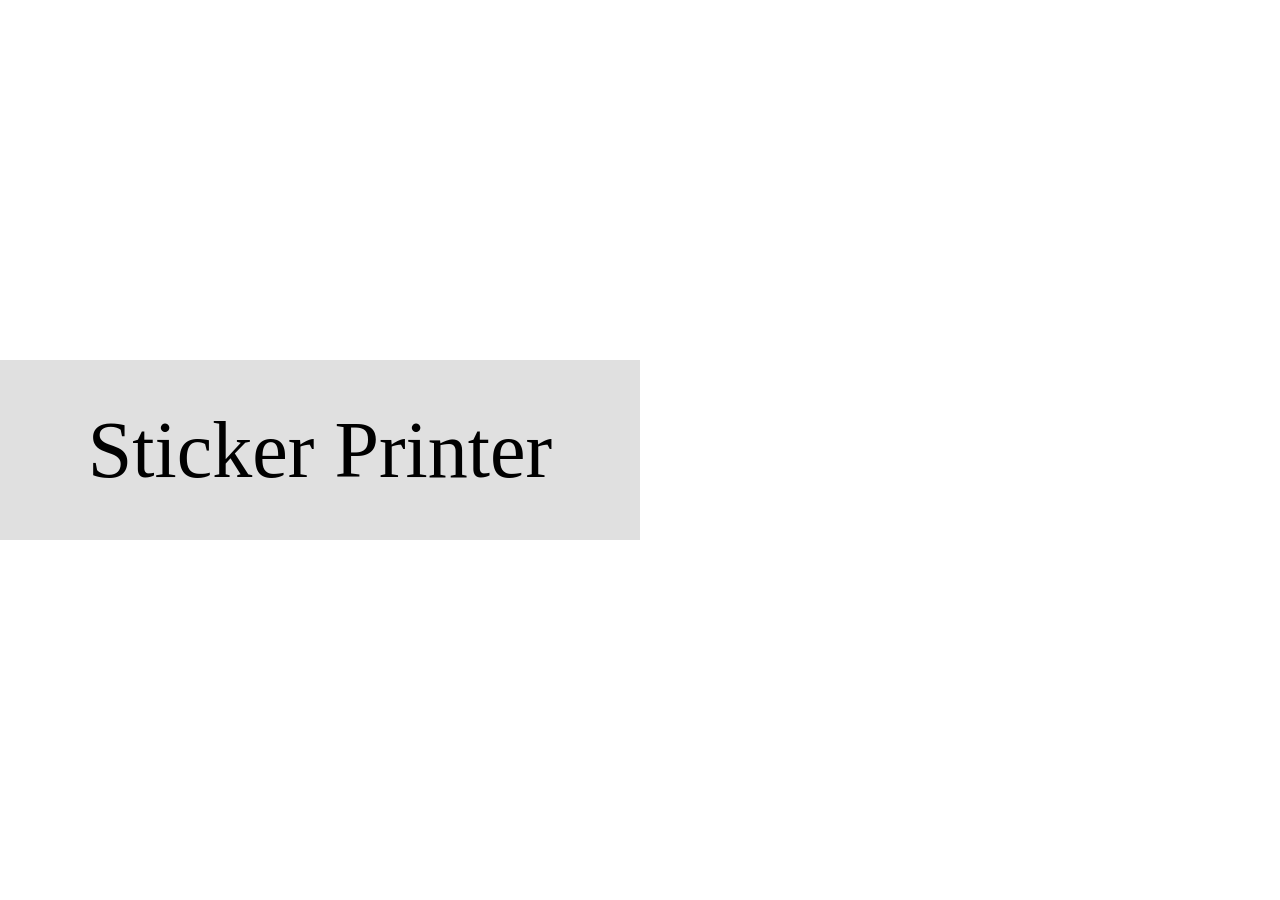
<file: index.html>
<!DOCTYPE html>
<html lang="en">
<head>
    <meta charset="UTF-8">
    <meta name="viewport" content="width=device-width, initial-scale=1.0">
    <title>Sticker Printer</title>
    <style>
        #main_container {
            height: 20vh;
            width: 50vw;
            position: absolute;
            top: 50%;
            left: 0;
            transform: translate(0, -50%);
        }
        #title_screen {
            height: 20vh;
            width: 50vw;
            background-color: rgba(214, 214, 214, 0.75);
            font-family: fantasy;
            position: absolute;
            top: 0;
            left: 0;
            color: black;
            display: flex;
            justify-content: center;
            align-items: center;
            font-size: 5rem;

        }
        a {
            text-decoration: underline;
            text-decoration-color: transparent;
        } /*Removes the underline created by links*/
    </style>
</head>
<body>
    <div id="main_container">
        <a href="navbar.html">
            <div id="title_screen">
                Sticker Printer
            </div>
        </a>
    </div>
</body>
</html>
</file>
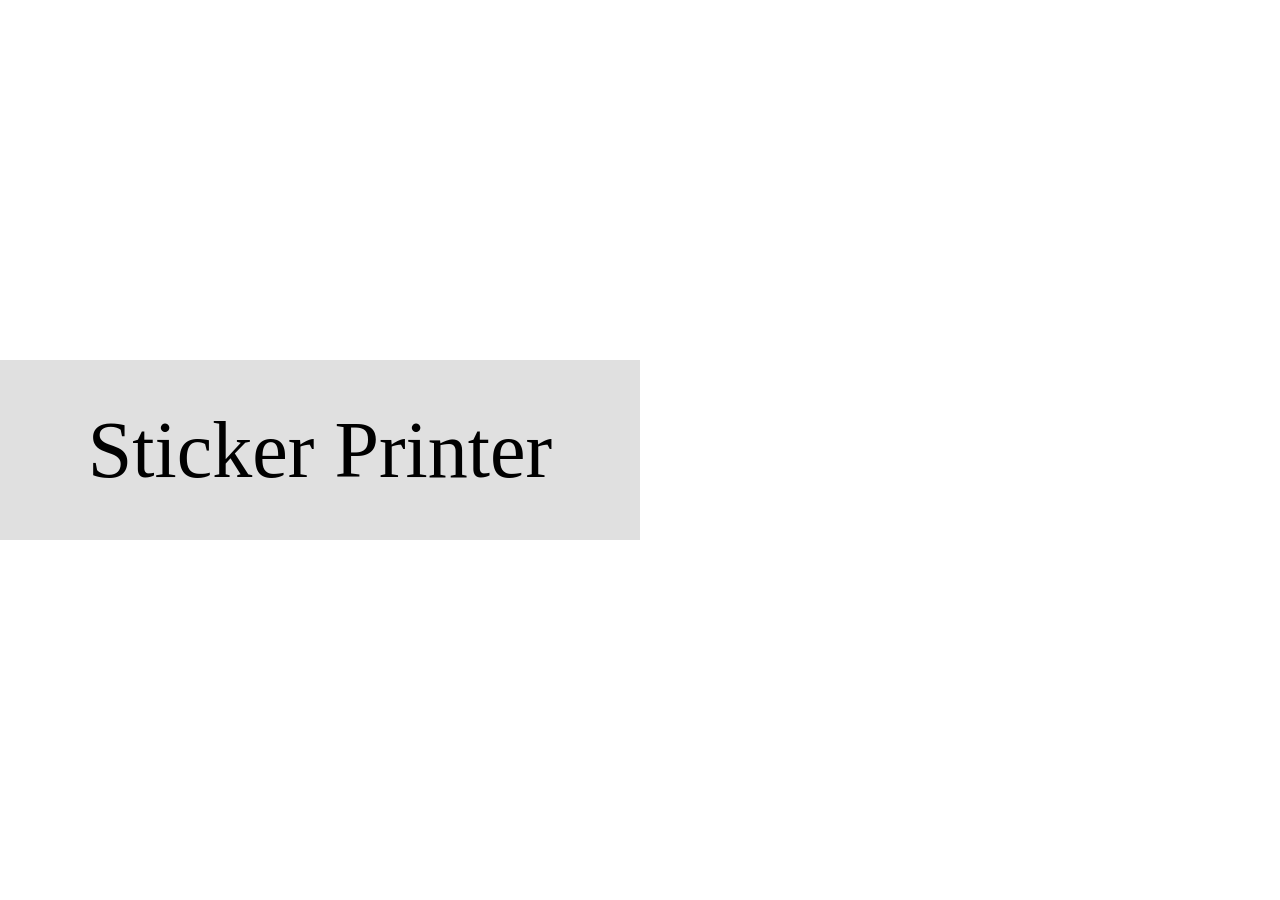
<file: back_index.html>
<!DOCTYPE html>
<html lang="en">
<head>
    <meta charset="UTF-8">
    <meta name="viewport" content="width=device-width, initial-scale=1.0">
    <title>Sticker Printer</title>
    <style>
        @keyframes title_appearance {
            0% {
                opacity: 0;
            }
            100% {
                opacity: 1;
            }
        }
        @keyframes items_disappearance {
            0% {
                opacity: 1;
            }
            100% {
                opacity: 0;
            }
        }
        @keyframes transformation {
            0% {
                height: 10vh;
                widht: 100vw;
            }
            100% {
                height: 20vh;
                width: 50vw;
            }
        }
        @keyframes disappearance {
            0% {
                opacity: 1;
            }
            100% {
                opacity: 0;
            }
        }
        #main_container {
            height: 20vh;
            width: 50vw;
            position: absolute;
            top: 50%;
            left: 0;
            opacity: 0;
            transform: translate(0, -50%);
            animation-name: title_appearance;
            animation-delay: 1.25s;
            animation-duration: 0.1s;
            animation-fill-mode: forwards;
            z-index: 2;
        }
        #title_screen {
            height: 20vh;
            width: 50vw;
            font-family: fantasy;
            position: absolute;
            top: 0;
            left: 0;
            color: black;
            display: flex;
            justify-content: center;
            align-items: center;
            font-size: 5rem;
        }
        a {
            text-decoration: underline;
            text-decoration-color: transparent;
        } /*Removes the underline created by links*/
        /* DIVIDER */
                /* DIVIDER */
                        /* DIVIDER */
                                /* DIVIDER */
                                        /* DIVIDER */
                                                /* DIVIDER */
        #menu_bar {
            height: 10vh;
            width: 100vw;
            position: absolute;
            top: 50%;
            left: 0;
            transform: translate(0, -50%);
            background-color: rgba(214, 214, 214, 0.75);
            display: flex;
            flex-wrap: nowrap;
            animation-name: transformation;
            animation-delay: 0.25s;
            animation-duration: 0.75s;
            animation-fill-mode: forwards;
        }
        .menu_box {
            justify-content: center;
            align-items: center;
            font-size: 2rem;
            font-family: fantasy;
            height: 10vh;
            color: black;
            animation-name: items_disappearance;
            animation-duration: 0.25s;
            animation-fill-mode: forwards;
        }
        .menu_box:hover {
            font-size: 3rem;
            background-color: rgba(214, 214, 214, 1);
        }
        .containers {
            height: 10vh;
            width: 20vw;
            flex-basis: 20vw;
        }
        #container4 {
            height: 10vh;
            width: 10vw;
            flex-basis: 10vw;
        }
        #title_box {
            height: 10vh;
            width: 30vw;
            display: flex;
            flex-basis: 30vw;
            font-size: 3rem;
            justify-content: center;
            align-items: center;
            font-family: fantasy;
            animation-name: items_disappearance;
            animation-duration: 0.25s;
            animation-fill-mode: forwards;
        }
        #about_box {
            width: 20vw;
            display: flex;
            flex-basis: 20vw;
        }
        #store_box {
            width: 20vw;
            display: flex;
            flex-basis: 20vw;
        }
        #printer_box {
            width: 20vw;
            display: flex;
            flex-basis: 20vw;
        }
        #back_box {
            width: 10vw;
            display: flex;
            flex-basis: 10vw;
        }
    </style>
</head>
<body>
    <div id="main_container">
        <a href="navbar.html">
            <div id="title_screen">
                Sticker Printer
            </div>
        </a>
    </div>

    



    
    <div id="menu_bar">
            <div id="title_box">
                Sticker Printer
            </div>
            <div id="container1" class="containers">
                <div id="about_box" class="menu_box">
                    About Us
                </div>
            </div>
            <div id="container2" class="containers">
                <div id="store_box" class="menu_box">
                    Our Store
                </div>
            </div>
            <div id="container3" class="containers">
                <div id="printer_box" class="menu_box">
                    Our Printer
                </div>
            </div>
            <div id="container4">
                <div id="back_box" class="menu_box">
                    Back
                </div>
            </div>
        </div>
    </div>
</body>
</html>
</file>
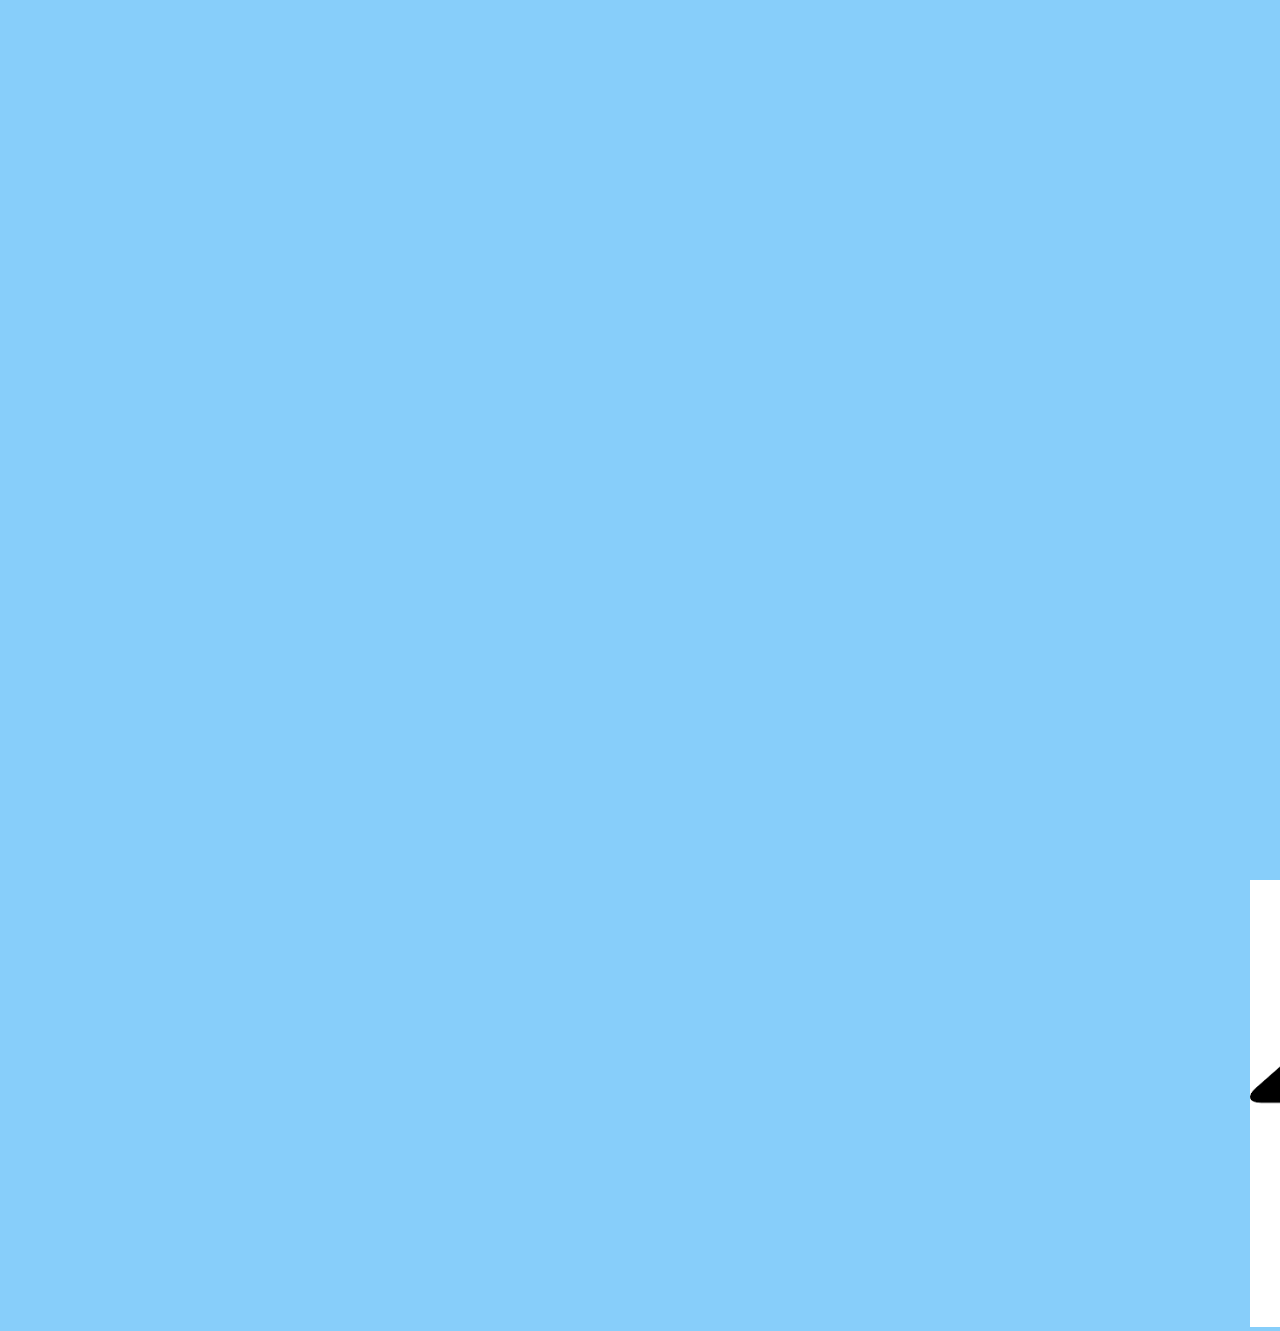
<file: cc.html>
<!DOCTYPE html>
<html lang="en">
<head>
    <meta charset="UTF-8">
    <meta name="viewport" content="width=device-width, initial-scale=1.0">
    <title>Document</title>
    <style>
        body {
            background-color: lightskyblue;
            margin: 0;
            padding: 0;
        }
        #container_transparent {
            position: relative;
            width: 100vw;
            height: 100vh;
        }
        .cards {
            position: absolute;
            width: 30rem;
            height: 15rem;
            border-radius: 2rem;
            opacity: 0;
            animation-name: appear;
            animation-delay: 0.25s;
            animation-fill-mode: forwards;
            animation-duration: 0.5s;
        }
        .cards_text {
            position: absolute;
            top: 0;
            left: 5%;
            font-size: 2rem;
            font-weight: bold;
            font-family: monospace;
            color: white;
        }
        #visa {
            background-color: purple;
            top: 30%;
            left: 15%;
            transform: rotate(-30deg);
        }
        #mastercard {
            background-color:blueviolet;
            top: 30%;
            left: 35%;
            transform: rotate(-30deg);
        }
        #american_express {
            background-color: blue;
            top: 30%;
            left: 55%;
            transform: rotate(-30deg);
        }
        #discover {
            background-color: darkblue;
            top: 30%;
            left: 55%;
            transform: rotate(-30deg);
        }
        .cards:hover {
            width: 35rem;
            height: 17.5rem;
        }
        #home_button2 {
            height: 20px;
            width: 20px;
            position: absolute;
            top: 100%;
            left: 100%;
            transform: translate(-150%, -100%);
        }
        #images {
            height: 20px;
            width: 20px;
        }
    </style>
</head>
<body>
    <div id="container_transparent">
        <a href="visa.html">
            <div id="visa" class="cards">
                <p id="v_text" class="cards_text">Credit Card</p>
            </div>
        </a>
        <a href="mastercard.html">
            <div id="mastercard" class="cards">
                <p id="m_text" class="cards_text">Debit Card</p>
            </div>
        </a>
        <a href="american_express.html">
            <div id="american_express" class="cards">
                <p id="ae_text" class="cards_text">Reward Points</p>
            </div>
        </a>
        <a href="discover.html">
            <div id="discover" class="cards">
                <p id="d_text" class="cards_text">Discover</p>
            </div>
        </a>
        <a href="index.html">
            <div id="home_button2">
                <img src="house_button.png" id="image">
            </div>
        </a>
    </div>
</body>
</html>
</file>
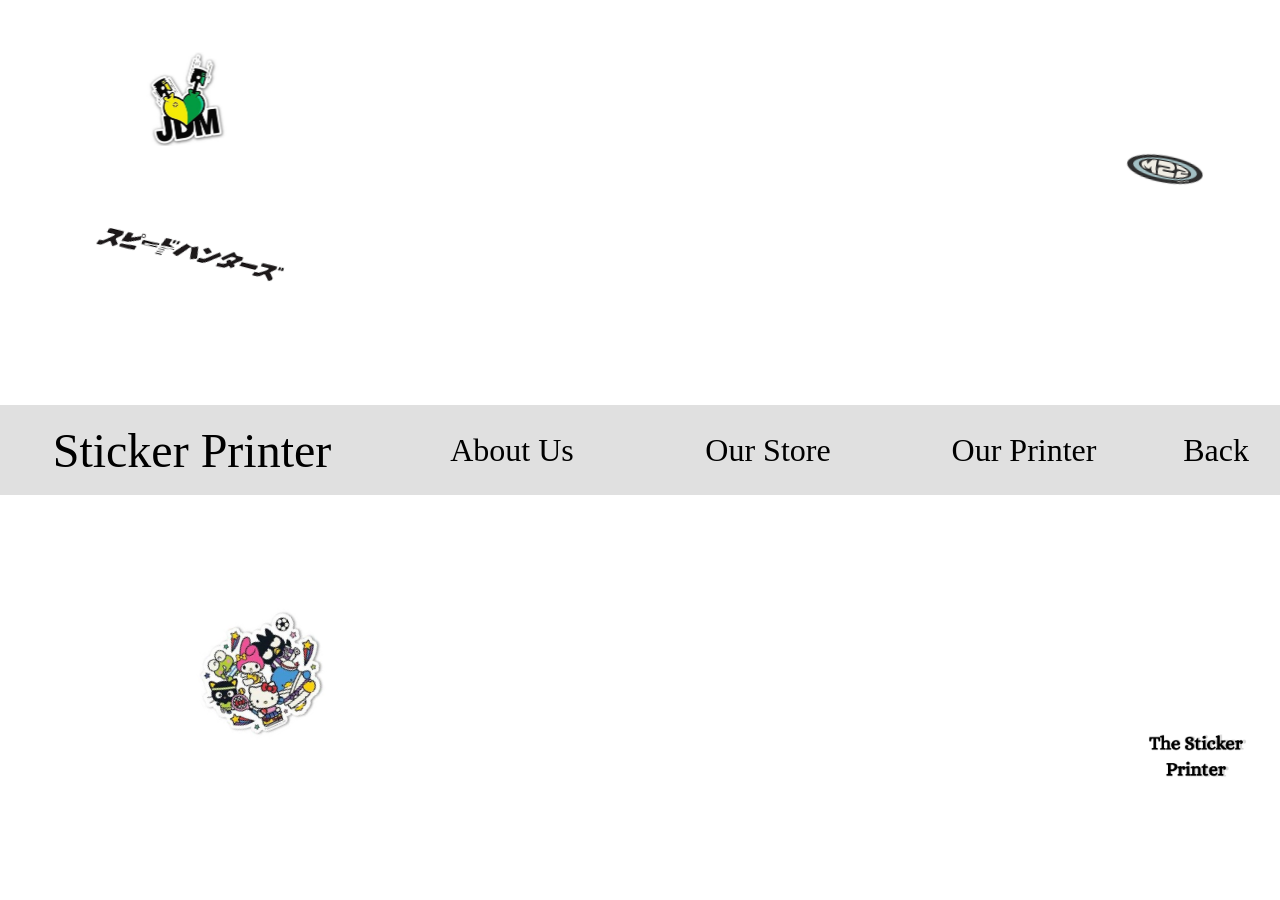
<file: navbar.html>
<!DOCTYPE html>
<html lang="en">
<head>
    <meta charset="UTF-8">
    <meta name="viewport" content="width=device-width, initial-scale=1.0">
    <title>Navigation Page</title>
    <style>
        @keyframes title_disappear {
            0% {
                opacity: 1;
            }
            100% {
                opacity: 0;
            }
        }
        @keyframes transformation {
            0% {
                width: 50vw;
                height: 20vh;
            }
            100% {
                width: 100vw;
                height: 10vh;
            }
        }
        @keyframes navbar_appear {
            0% {
                opacity: 0;
            }
            100% {
                opacity: 1;
            }
        }
        body {
            margin: 0;
            overflow: hidden;
        }
        #title_screen {
            width: 50vw;
            height: 20vh;
            background-color: rgba(214, 214, 214, 0.75);
            position: absolute;
            top: 50%;
            left: 0;
            transform: translate(0, -50%);
            display: flex;
            flex-wrap: nowrap;
            align-items: center;
            justify-content: center;
            animation-name: transformation;
            animation-delay: 0.25s;
            animation-duration: 0.75s;
            animation-fill-mode: forwards;
        }
        #words {
            width: 50vw;
            height: 20vh;
            position: absolute;
            top: 0;
            left: 0;
            display: flex;
            flex-wrap: nowrap;
            justify-content: center;
            align-items: center;
            font-size: 5rem;
            font-family: fantasy;
            color: black;
            animation-name: title_disappear;
            animation-duration: 0.25s;
            animation-fill-mode: forwards;
        }
        #navigation_bar {
            width: 100vw;
            height: 10vh;
            display: flex;
            flex-wrap: nowrap;
            position: absolute;
            top: 50%;
            left: 0;
            transform: translate(0, -50%);
            opacity: 0;
            animation-name: navbar_appear;
            animation-delay: 1s;
            animation-duration: 0.25s;
            animation-fill-mode: forwards;
        }
        #navbar_title {
            width: 30vw;
            height: 10vh;
            display: flex;
            flex-wrap: nowrap;
            flex-basis: 30vw;
            justify-content: center;
            align-items: center;
            font-family: fantasy;
            font-size: 3rem;
            color: black;
        }
        #about_button {
            width: 20vw;
            height: 10vh;
            display: flex;
            flex-wrap: nowrap;
            flex-basis: 20vw;
            justify-content: center;
            align-items: center;
        }
        #about_words {
            width: 20vw;
            height: 10vh;
            display: flex;
            flex-wrap: nowrap;
            flex-basis: 20vw;
            justify-content: center;
            align-items: center;
            color: black;
            font-size: 2rem;
            font-family: fantasy;
        }
        #about_words:hover {
            font-size: 3rem;
        }
        #store_button {
            width: 20vw;
            height: 10vh;
            display: flex;
            flex-wrap: nowrap;
            flex-basis: 20vw;
            justify-content: center;
            align-items: center;
        }
        #store_words {
            width: 20vw;
            height: 10vh;
            display: flex;
            flex-wrap: nowrap;
            flex-basis: 20vw;
            justify-content: center;
            align-items: center;
            color: black;
            font-size: 2rem;
            font-family: fantasy;
        }
        #store_words:hover {
            font-size: 3rem;
        }
        #printer_button {
            width: 20vw;
            height: 10vh;
            display: flex;
            flex-wrap: nowrap;
            flex-basis: 20vw;
            justify-content: center;
            align-items: center;
        }
        #printer_words {
            width: 20vw;
            height: 10vh;
            display: flex;
            flex-wrap: nowrap;
            flex-basis: 20vw;
            justify-content: center;
            align-items: center;
            font-size: 2rem;
            color: black;
            font-family: fantasy
        }
        #printer_words:hover {
            font-size: 3rem;
        }
        #back_button {
            width: 10vw;
            height: 10vh;
            display: flex;
            flex-wrap: nowrap;
            flex-basis: 10vw;
            justify-content: center;
            align-items: center;
        }
        #back_words {
            width: 10vw;
            height: 10vh;
            display: flex;
            flex-wrap: nowrap;
            flex-basis: 10vw;
            justify-content: center;
            align-items: center;
            color: black;
            font-size: 2rem;
            font-family: fantasy;
        }
        #back_words:hover {
            font-size: 3rem;
        }
        a {
            text-decoration: underline;
            text-decoration-color: transparent;
        }





        #logo {
            scale: 0.1;
            position: absolute;
            top: 60%;
            left: 55%;
        }
        #sticker1 {
            scale: 0.5;
            position: absolute;
            top: 60%;
            left: 10%;
            transform: rotate(-25deg);
        }
        #sticker2 {
            scale: 0.25;
            position: absolute;
            top: -10%;
            left: 0;
            z-index: 2;
        }
        #sticker3 {
            scale: 0.5;
            position: absolute;
            top: 25%;
            left: 0;
            transform: rotate(15deg);
            z-index: 1;
        }
        #sticker4 {
            scale: 0.5;
            position: absolute;
            top: 10%;
            left: 85%;
            transform: rotate(10deg);
        }
    </style>
</head>
<body>
    <div id="title_screen">
        <div id="words">
            Sticker Printer
        </div>
    </div>
    <div id="navigation_bar">
        <div id="navbar_title">
            Sticker Printer
        </div>
        <div id="about_button">
            <a href="about.html">
                <div id="about_words">
                    About Us
                </div>
            </a>
        </div>
        <div id="store_button">
            <a href="store2.html">
                <div id="store_words">
                    Our Store
                </div>
            </a>
        </div>
        <div id="printer_button">
            <a href="printer.html">
                <div id="printer_words">
                    Our Printer
                </div>
            </a>
        </div>
        <div id="back_button">
            <a href="back_index.html">
                <div id="back_words">
                    Back
                </div>
            </a>
        </div>
    </div>






    <div id="logo">
        <image src="logo.png"></image>
    </div>
    <div id="sticker1">
        <image src="sanrio_one.jpg"></image>
    </div>
    <div id="sticker2">
        <image src="jdm_one.jpg"></image>
    </div>
    <div id="sticker3">
        <image src="jdm_two.png"></image>
    </div>
    <div id="sticker4">
        <image src="y2k_one.png"></image>
    </div>
</body>
</html>
</file>
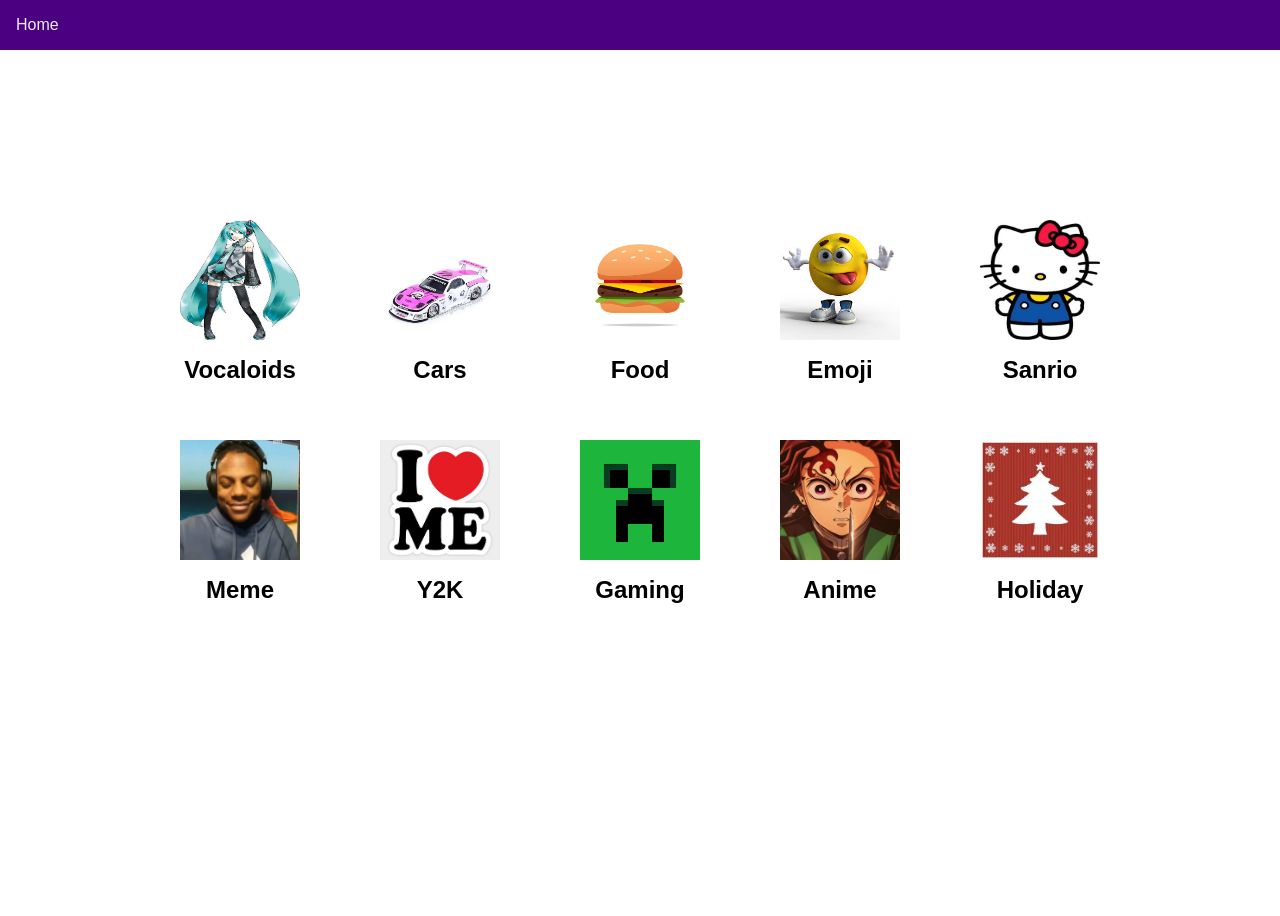
<file: store2.html>
<!DOCTYPE html>
<html lang="en">
<head>
    <meta charset="UTF-8">
    <meta name="viewport" content="width=device-width, initial-scale=1.0">
    <title>Our Store</title>
    <style>
        body {
            min-width: 100vw;
            min-height: 100vh;
            background-image: url(https://c4.wallpaperflare.com/wallpaper/825/815/706/hoonigan-ken-block-collage-artwork-sticker-bomb-hd-wallpaper-preview.jpg);
            background-repeat: norepeat;                    /* Ensures img doesn't repeat as user scrolls */
            background-position: center;                    /* Centers img */
            background-size: cover;                         /* Scales img to cover screen */
            background-attachment: fixed;                   /* Keeps the background fixed while user scrolls */
            overflow: hidden;
        }
        .nav_offset {
            position: fixed;
            top: 0;
            left: 0;
            width: 100%;
            background-color: indigo;
            font-family: sans-serif;
            font-size: 1rem;
            display: flex;
            flex-direction: row-reverse;
            align-items: center;
            padding: 1rem;
        }
        .home_button_navbar {
            color: #ebebeb;
            text-decoration: none;
        }
        .home_button_navbar {
            margin-right: auto; 
        }
        #store_container {
            background-color: rgba(255, 255, 255, 0.75);
            position: absolute;
            display: flex;
            flex-direction: row;
            flex-wrap: wrap;                    /*Wraps the flexboxes to another row when one is filled. Must establish max and min growth as well as base properties*/
            top: 20%;
            left: 50%;
            transform: translate(-50%, 0);
            width: 62.5rem;
            height: 25rem;
            padding: 2.5rem;
            align-content: center;
            row-gap: 2.5rem;
        }
        .linked_containers {
            position: relative;
            display: flex;
            flex-direction: column;
            flex-grow: 1;                               /*Establishes Max Growth for all the boxes*/
            flex-shrink: 0;                             /*Establishes Minimum Growth for all the boxes (which is zero so they don't auto shrink)*/
            flex-basis: 11.25rem;                       /*Establihes Base values for all boxes*/
            width: 7.5rem;
            height: 11.25rem;
            /*background-color: red; */
            margin: 0;
            align-items: center;
        }
        .image {
            /*background-color: blue; */
            width: 7.5rem;
            height: 7.5rem;
            overflow: hidden;
        }
        .desc {
           /*background-color: green; */
            width: 7.5rem;
            height: 3.75rem;
            display: flex;
            font-size: 1.5rem;
            font-family:'Segoe UI', Tahoma, Geneva, Verdana, sans-serif;
            font-weight: bold;
            color: black;
            align-items: center;
            justify-content: center;
        }
        #miku {
            position: absolute;
            transform: translate(-50%, -50%);
            scale: 0.25;
        }
        a {
            text-decoration: underline;
            text-decoration-color: transparent;
        } /*Removes the underline created by links*/
    </style>
</head>
<body>
    <div id="store_container">
        <a href="vocaloid_stickers.html" class="linked_containers" id="vocaloid_stickers">
            <image id="vocaloid_image" class="image" src="miku.jpg">
            </image>
            <div id="vocaloids_desc" class="desc">
                Vocaloids
            </div>
        </a>
        <a href="car_stickers.html" class="linked_containers" id="car_stickers">
            <image id="car_image" class="image" src="rx7_2.jpg">

            </image>
            <div id="cars_desc" class="desc">
                Cars
            </div>
        </a>
        <a href="food_stickers.html" class="linked_containers" id="food_stickers">
            <image id="food_image" class="image" src="hamubrger.jpg">

            </image>
            <div id="food_desc" class="desc">
                Food
            </div>
        </a>
        <a href="emoji_stickers.html" class="linked_containers" id="emoji_stickers">
            <image id="emoji_image" class="image" src="emoji.jpg">

            </image>
            <div id="emoji_desc" class="desc">
                Emoji
            </div>
        </a>
        <a href="sanrio_stickers.html" class="linked_containers" id="sanrio_stickers">
            <image src="hellokitty.jpg" id="sanrio_image" class="image">

            </image>
            <div id="sanrio_desc" class="desc">
                Sanrio
            </div>
        <a href="meme_stickers.html" class="linked_containers" id="meme_stickers">
            <image src="ishowspeed.jpg" id="meme_image" class="image">

            </image>
            <div id="meme_desc" class="desc">
                Meme
            </div>
        </a>
        <a href="y2k_stickers.html" class="linked_containers" id="y2k_stickers">
            <image src="y2k.jpg" id="y2k_image" class="image">

            </image>
            <div id="y2k_desc" class="desc">
                Y2K
            </div>
        </a>
        <a href="gaming_stickers.html" class="linked_containers" id="gaming_stickers">
            <image src="minecraft.png" id="gaming_image" class="image">

            </image>
            <div id="gaming_desc" class="desc">
                Gaming
            </div>
        </a>
        <a href="anime_stickers.html" class="linked_containers" id="anime_stickers">
            <image src="anime.jpg" id="anime_image" class="image">

            </image>
            <div id="anime_desc" class="desc">
                Anime
            </div>
        </a>
        <a href="holiday_stickers.html" class="linked_containers" id="holiday_stickers">
            <image src="holiday.jpg" id="holiday_image" class="image">

            </image>
            <div id="holiday_desc" class="desc">
                Holiday
            </div>
        </a>
        </a>
    </div>
    <div id="navbar" class="nav_offset">
        <a href="index.html" class="home_button_navbar">Home</a>
    </div>
</body>
</html>
</file>
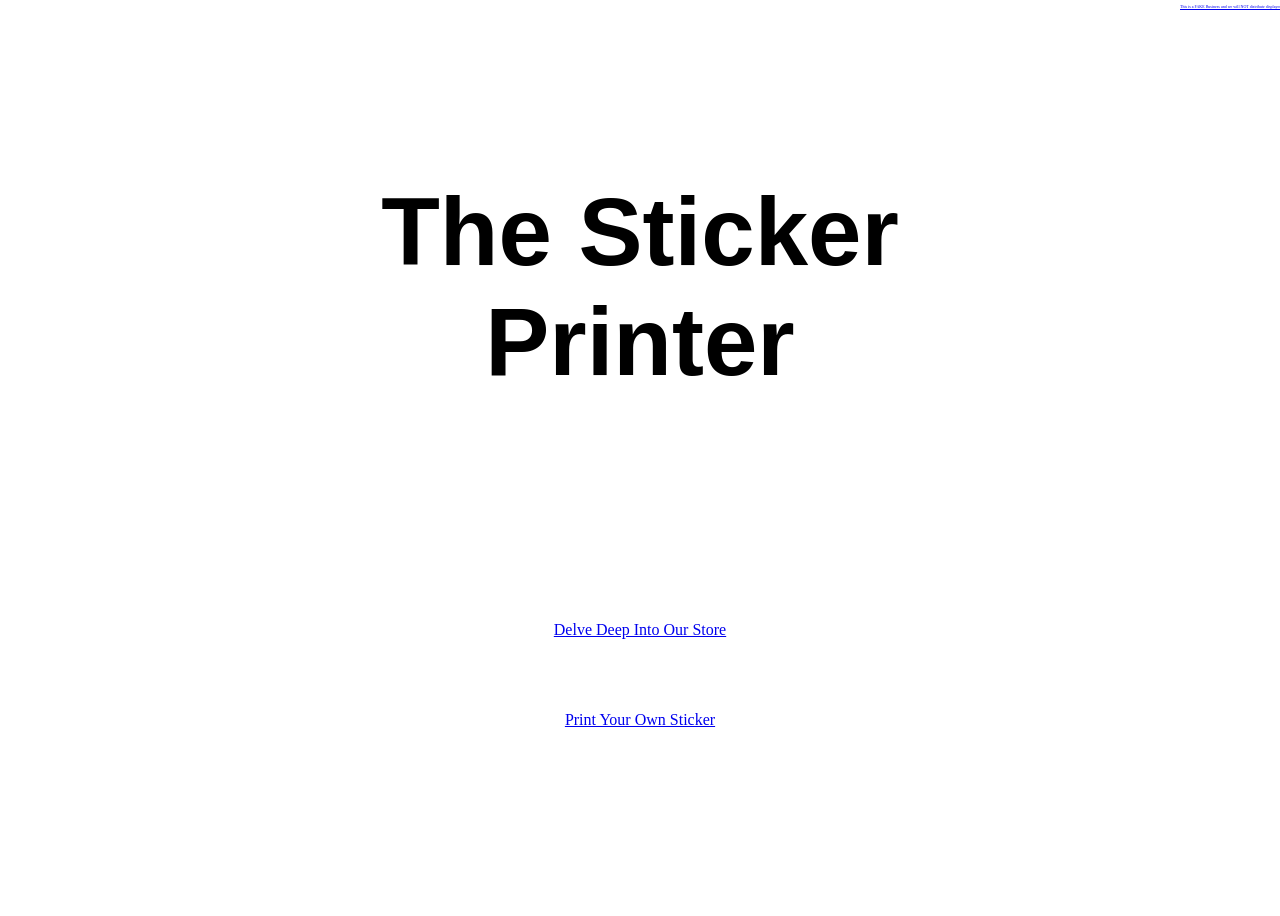
<file: temp.html>
<!DOCTYPE html>
<html lang="en">
<head>
    <meta charset="UTF-8">
    <meta name="viewport" content="width=device-width, initial-scale=1.0">
    <title>Sticker Shop Title</title>
    <style>
        body {
            min-width: 100vw;
            min-height: 100vh;
            background-image: url(https://c4.wallpaperflare.com/wallpaper/825/815/706/hoonigan-ken-block-collage-artwork-sticker-bomb-hd-wallpaper-preview.jpg);
            background-repeat: norepeat;                    /* Ensures img doesn't repeat as user scrolls */
            background-position: center;                    /* Centers img */
            background-size: cover;                         /* Scales img to cover screen */
            background-attachment: fixed;                   /* Keeps the background fixed while user scrolls */
            overflow: hidden;
        }
        #container {
            width: 100vw;
            height: 100vh;
            position: absolute;
            top: 0;
            left: 50%;
            transform: translate(-50%, 0);
        }
        #title_box {
            width: 50vw;
            height: 50vh;
            background-color: rgba(255, 255, 255, 0.75);
            position: absolute;
            top: 50%;
            left: 50%;
            transform: translate(-50%, -75%);
            font-size: 3rem;
            text-align: center;
            font-family:'Trebuchet MS', 'Lucida Sans Unicode', 'Lucida Grande', 'Lucida Sans', Arial, sans-serif;
            border-radius: 50px;
        }
        #delve_link {
            background-color: rgba(255, 255, 255, 0.75);
            text-align: center;
            height: 50px;
            width: 300px;
            font-size: 1rem;
            position: absolute;
            top: 70%;
            left: 50%;
            transform: translate(-50%, -50%);
            border-radius: 50px;
        }
        #delve_link:hover {
            background-color: rgba(255, 255, 255, 0.75);
            font-size: 1.5rem;
            height: 75px;
            width: 350px;
        }
        #print_link {
            background-color: rgba(255, 255, 255, 0.75);
            text-align: center;
            height: 50px;
            width: 300px;
            font-size: 1rem;
            position: absolute;
            top: 80%;
            left: 50%;
            transform: translate(-50%, -50%);
            border-radius: 50px;
        }
        #print_link:hover {
            background-color: rgba(255, 255, 255, 0.75);
            font-size: 1.5rem;
            height: 75px;
            width: 350px;
        }
        #disclaimer_link {
            width: 200px;
            height: 25px;
            font-size: 0.25rem;
            position: absolute;
            top: 0;
            left: 100%;
            transform: translate(-50%, 0);
        }
    </style>
</head>
<body>
    <div id="container">
        <a href="store2.html" id="delve_link">
            <div id="delve_div">
                <p>
                    Delve Deep Into Our Store
                </p>
            </div>
        </a>
        <div id="title_box">
            <h1> The Sticker Printer </h1>
        </div>
        <a href="self_design.html" id="print_link">
            <div id="print_div">
                <p>
                    Print Your Own Sticker
                </p>
            </div>
        </a>
    </div>
    <a href="https://www.google.com" id="disclaimer_link">
        <div id="disclaimer_div">
            <p>
                This is a FAKE Business and we will NOT distribute displayed products.
            </p>
        </div>
    </a>
</body>
</html>
</file>
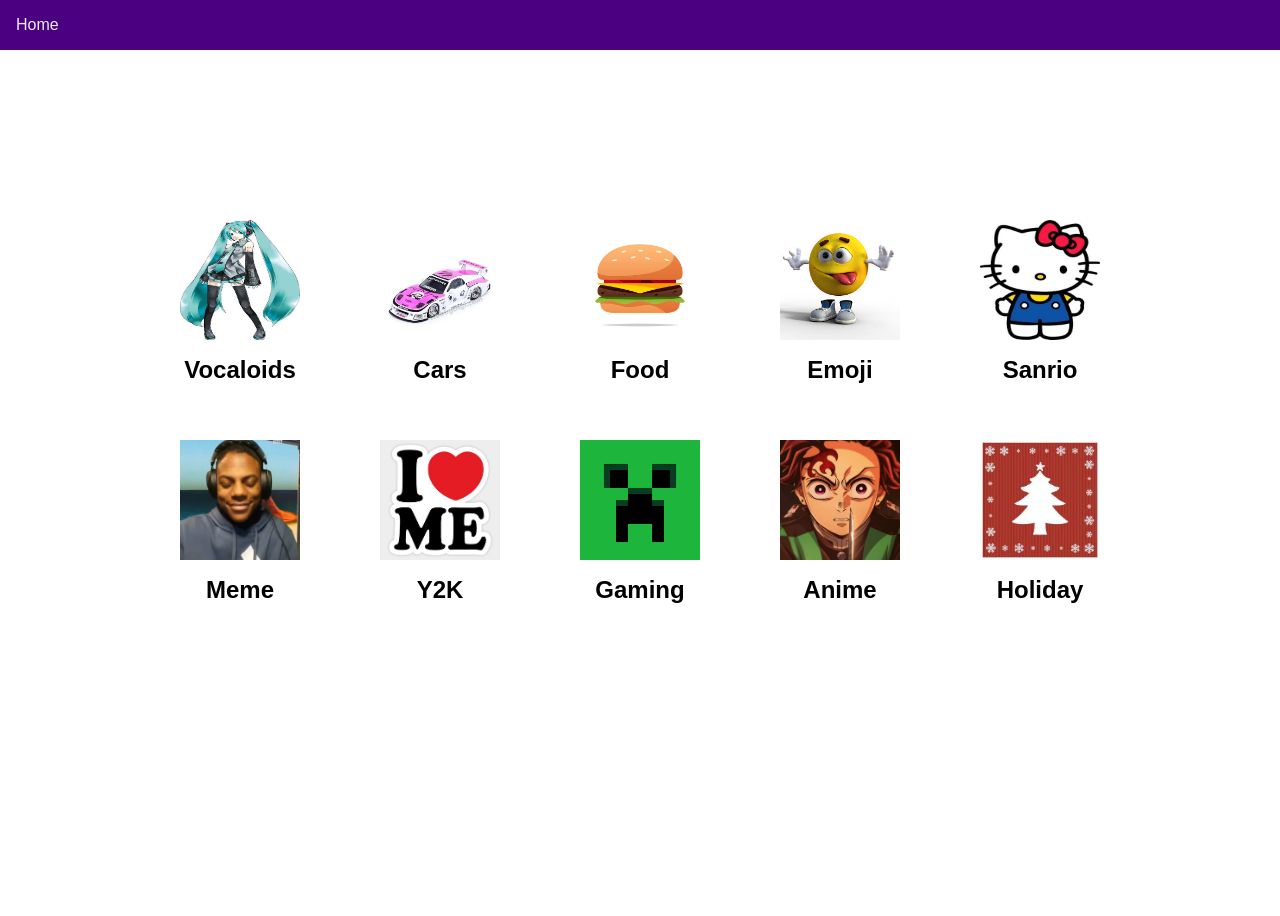
<file: vocaloid_stickers.html>
<!DOCTYPE html>
<html lang="en">
<head>
    <meta charset="UTF-8">
    <meta name="viewport" content="width=device-width, initial-scale=1.0">
    <title>Vocaloid Store</title>
    <link rel="stylesheet" href="vocaloid_stickers.css">
    <script src="vocaloid_stickers.js"></script>
</head>
<body>
    <div id="store_container">
        <a href="vocaloid_stickers.html" class="linked_containers" id="vocaloid_stickers">
            <image id="vocaloid_image" class="image" src="miku.jpg">
            </image>
            <div id="vocaloids_desc" class="desc">
                Vocaloids
            </div>
        </a>
        <a href="car_stickers.html" class="linked_containers" id="car_stickers">
            <image id="car_image" class="image" src="rx7_2.jpg">

            </image>
            <div id="cars_desc" class="desc">
                Cars
            </div>
        </a>
        <a href="food_stickers.html" class="linked_containers" id="food_stickers">
            <image id="food_image" class="image" src="hamubrger.jpg">

            </image>
            <div id="food_desc" class="desc">
                Food
            </div>
        </a>
        <a href="emoji_stickers.html" class="linked_containers" id="emoji_stickers">
            <image id="emoji_image" class="image" src="emoji.jpg">

            </image>
            <div id="emoji_desc" class="desc">
                Emoji
            </div>
        </a>
        <a href="sanrio_stickers.html" class="linked_containers" id="sanrio_stickers">
            <image src="hellokitty.jpg" id="sanrio_image" class="image">

            </image>
            <div id="sanrio_desc" class="desc">
                Sanrio
            </div>
        <a href="meme_stickers.html" class="linked_containers" id="meme_stickers">
            <image src="ishowspeed.jpg" id="meme_image" class="image">

            </image>
            <div id="meme_desc" class="desc">
                Meme
            </div>
        </a>
        <a href="y2k_stickers.html" class="linked_containers" id="y2k_stickers">
            <image src="y2k.jpg" id="y2k_image" class="image">

            </image>
            <div id="y2k_desc" class="desc">
                Y2K
            </div>
        </a>
        <a href="gaming_stickers.html" class="linked_containers" id="gaming_stickers">
            <image src="minecraft.png" id="gaming_image" class="image">

            </image>
            <div id="gaming_desc" class="desc">
                Gaming
            </div>
        </a>
        <a href="anime_stickers.html" class="linked_containers" id="anime_stickers">
            <image src="anime.jpg" id="anime_image" class="image">

            </image>
            <div id="anime_desc" class="desc">
                Anime
            </div>
        </a>
        <a href="holiday_stickers.html" class="linked_containers" id="holiday_stickers">
            <image src="holiday.jpg" id="holiday_image" class="image">

            </image>
            <div id="holiday_desc" class="desc">
                Holiday
            </div>
        </a>
        </a>
    </div>
    <div id="navbar" class="nav_offset">
        <a href="index.html" class="home_button_navbar">Home</a>
    </div>
    /* Divider */
    /* Divider */
    /* Divider */
    /* Divider */
    /* Divider */

</body>
</html>
/* have an index of individual vocaloid groups and then it transitions into the members when they click */
/* Animate main box scaling up and fading out */
/* Animate container on this page scaling up as well and fading in */
</file>
<file: vocaloid_stickers.css>
body {
            min-width: 100vw;
            min-height: 100vh;
            background-image: url(https://c4.wallpaperflare.com/wallpaper/825/815/706/hoonigan-ken-block-collage-artwork-sticker-bomb-hd-wallpaper-preview.jpg);
            background-repeat: norepeat;                    /* Ensures img doesn't repeat as user scrolls */
            background-position: center;                    /* Centers img */
            background-size: cover;                         /* Scales img to cover screen */
            background-attachment: fixed;                   /* Keeps the background fixed while user scrolls */
            overflow: hidden;
        }
        .nav_offset {
            position: fixed;
            top: 0;
            left: 0;
            width: 100%;
            background-color: indigo;
            font-family: sans-serif;
            font-size: 1rem;
            display: flex;
            flex-direction: row-reverse;
            align-items: center;
            padding: 1rem;
        }
        .home_button_navbar {
            color: #ebebeb;
            text-decoration: none;
        }
        .home_button_navbar {
            margin-right: auto; 
        }
        #store_container {
            background-color: rgba(255, 255, 255, 0.75);
            position: absolute;
            display: flex;
            flex-direction: row;
            flex-wrap: wrap;                    /*Wraps the flexboxes to another row when one is filled. Must establish max and min growth as well as base properties*/
            top: 20%;
            left: 50%;
            transform: translate(-50%, 0);
            width: 62.5rem;
            height: 25rem;
            padding: 2.5rem;
            align-content: center;
            row-gap: 2.5rem;
            animation-name: fade_out_transition;
        }
        .linked_containers {
            position: relative;
            display: flex;
            flex-direction: column;
            flex-grow: 1;                               /*Establishes Max Growth for all the boxes*/
            flex-shrink: 0;                             /*Establishes Minimum Growth for all the boxes (which is zero so they don't auto shrink)*/
            flex-basis: 11.25rem;                       /*Establihes Base values for all boxes*/
            width: 7.5rem;
            height: 11.25rem;
            /*background-color: red; */
            margin: 0;
            align-items: center;
        }
        .image {
            /*background-color: blue; */
            width: 7.5rem;
            height: 7.5rem;
            overflow: hidden;
        }
        .desc {
           /*background-color: green; */
            width: 7.5rem;
            height: 3.75rem;
            display: flex;
            font-size: 1.5rem;
            font-family:'Segoe UI', Tahoma, Geneva, Verdana, sans-serif;
            font-weight: bold;
            color: black;
            align-items: center;
            justify-content: center;
        }
        #miku {
            position: absolute;
            transform: translate(-50%, -50%);
            scale: 0.25;
        }
        a {
            text-decoration: underline;
            text-decoration-color: transparent;
        } /*Removes the underline created by links*/
</file>
